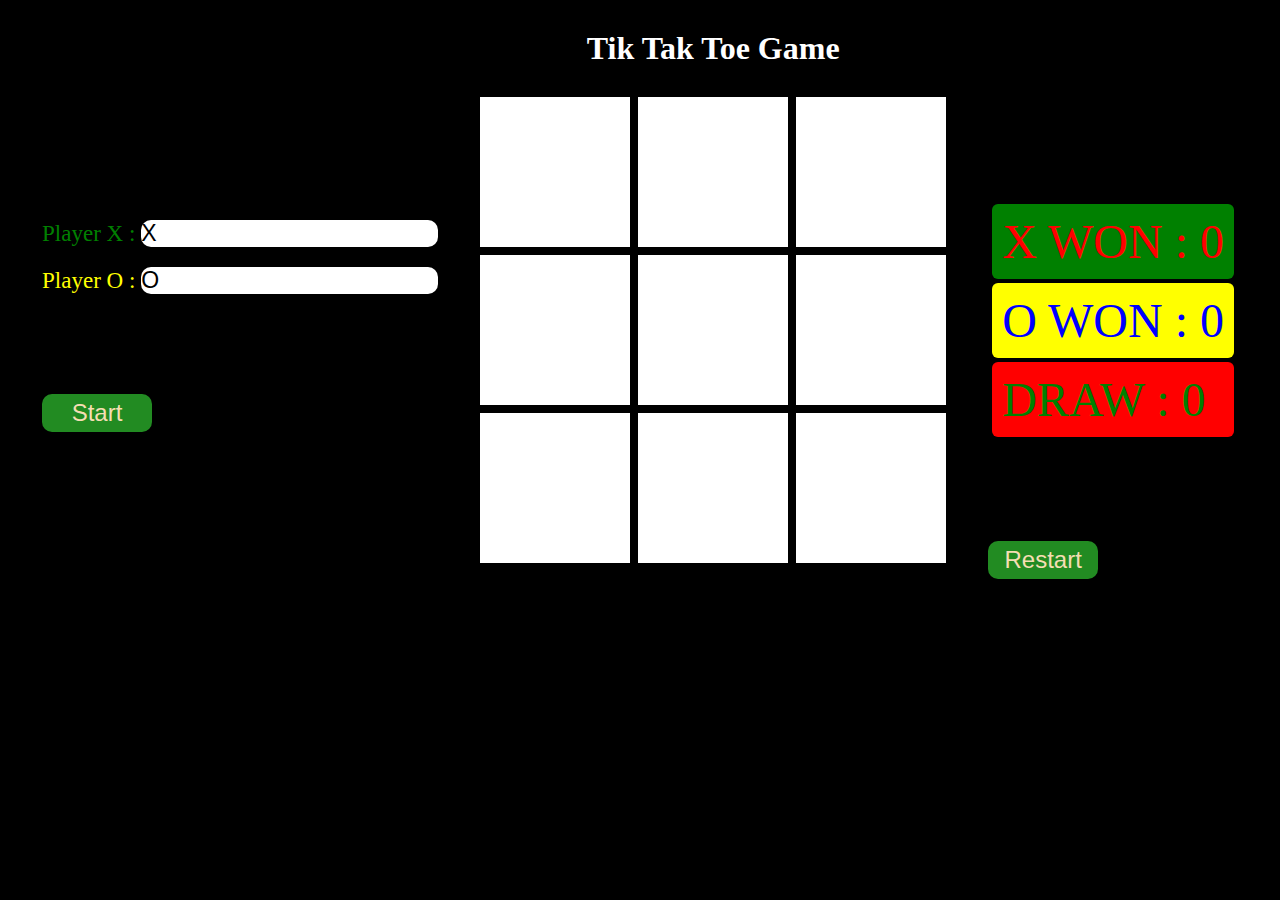
<file: index.html>
<!DOCTYPE html>
<html lang="en">
<head>
    <meta charset="UTF-8">
    <meta http-equiv="X-UA-Compatible" content="IE=edge">
    <meta name="viewport" content="width=device-width, initial-scale=1.0">
    <title>Game</title>
    <link rel="stylesheet" href="Tiktaktoegame.css">
    
</head>
<body>
    
    <div class="container">
        
        <div class="start_game">
            <div class="input_takers i_t_1">
                <label class="l_t_1" for="player1">Player X : </label>
                <input class="player" type="text" id="player1" name="player1" placeholder="player x's name">
            </div>
            <div class="input_takers ">
                <label class="l_t_2"for="player2">Player O : </label>
                <input class="player"type="text" id="player2" name="player2" placeholder="player y's name">
            </div>
       
            <button class="btn"  id="starter" value="Start">Start</button>
      
        </div>
        <div class="games">
            <h1 class="players" id="playerText">Tik Tak Toe Game</h1>
            <div id="gameboard" class="gameboard">
                <div class="box" id="0"></div>
                <div  class="box" id="1"></div>
                <div class="box" id="2"></div>
                <div class="box" id="3"></div>
                <div class="box" id="4"></div>
                <div class="box" id="5"></div>
                <div class="box" id="6"></div>
                <div class="box" id="7"></div>
                <div class="box" id="8"></div>
            </div>
        </div>
        <div class="already" id="already"></div>
        <div class="who_won">
            <div class="anothers">
                <div id="X" class="anothers1">X WON : 0</div>
                <div id="Y" class="anothers2">O WON : 0</div>
                <div class="anothers3" id="Draw">DRAW  :  0</div>
            </div>
            <button  class="btn" id="restartBtn">Restart</button>
        </div>
    </div>
    
    
</body>
<script src="Tiktaktoegame.js"></script>
</html>
</file>
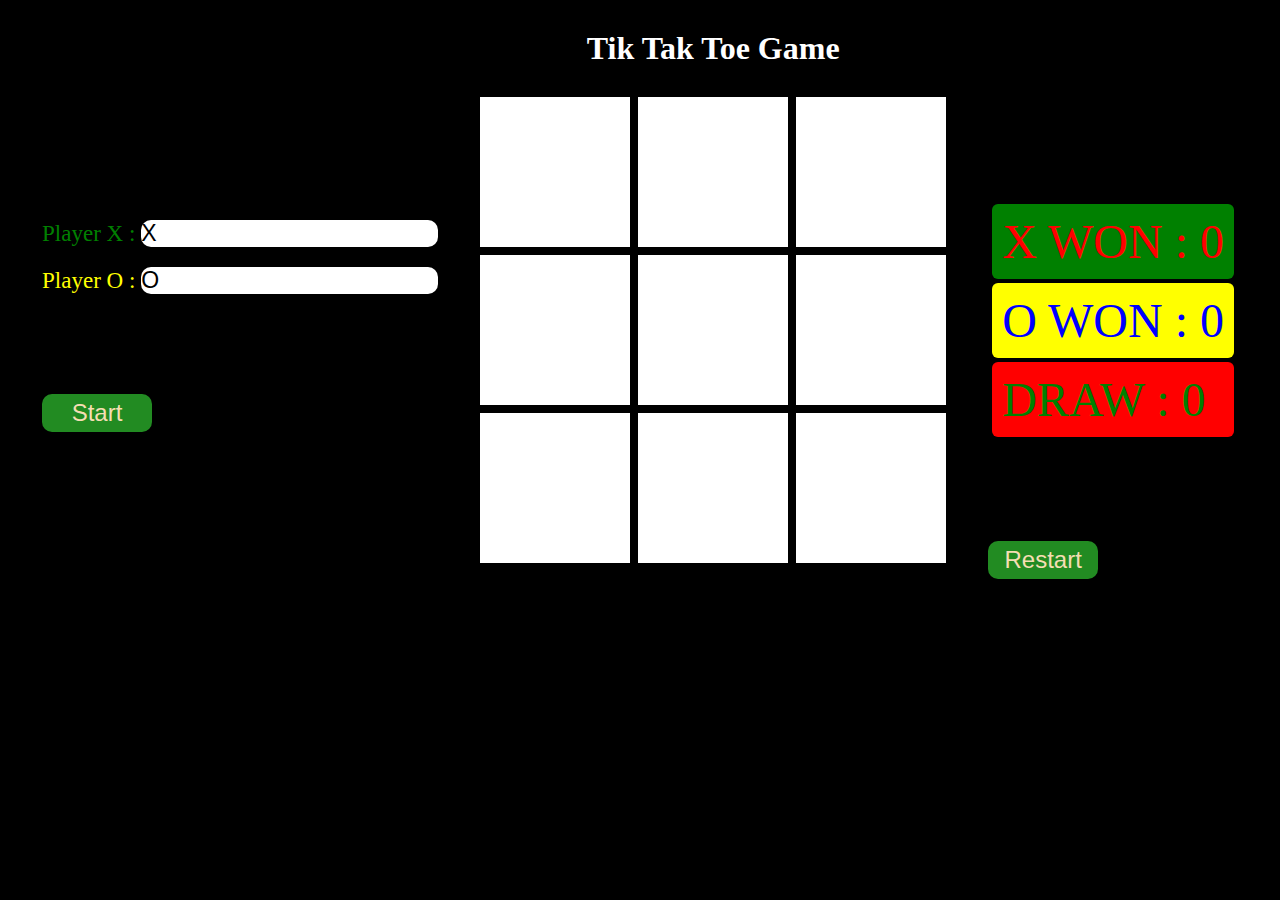
<file: Tiktaktoegame.html>
<!DOCTYPE html>
<html lang="en">
<head>
    <meta charset="UTF-8">
    <meta http-equiv="X-UA-Compatible" content="IE=edge">
    <meta name="viewport" content="width=device-width, initial-scale=1.0">
    <title>Game</title>
    <link rel="stylesheet" href="Tiktaktoegame.css">
    
</head>
<body>
    
    <div class="container">
        
        <div class="start_game">
            <div class="input_takers i_t_1">
                <label class="l_t_1" for="player1">Player X : </label>
                <input class="player" type="text" id="player1" name="player1" placeholder="player x's name">
            </div>
            <div class="input_takers ">
                <label class="l_t_2"for="player2">Player O : </label>
                <input class="player"type="text" id="player2" name="player2" placeholder="player y's name">
            </div>
       
            <button class="btn"  id="starter" value="Start">Start</button>
      
        </div>
        <div class="games">
            <h1 class="players" id="playerText">Tik Tak Toe Game</h1>
            <div id="gameboard" class="gameboard">
                <div class="box" id="0"></div>
                <div  class="box" id="1"></div>
                <div class="box" id="2"></div>
                <div class="box" id="3"></div>
                <div class="box" id="4"></div>
                <div class="box" id="5"></div>
                <div class="box" id="6"></div>
                <div class="box" id="7"></div>
                <div class="box" id="8"></div>
            </div>
        </div>
        <div class="already" id="already"></div>
        <div class="who_won">
            <div class="anothers">
                <div id="X" class="anothers1">X WON : 0</div>
                <div id="Y" class="anothers2">O WON : 0</div>
                <div class="anothers3" id="Draw">DRAW  :  0</div>
            </div>
            <button  class="btn" id="restartBtn">Restart</button>
        </div>
    </div>
    
    
</body>
<script src="Tiktaktoegame.js"></script>
</html>
</file>
<file: Tiktaktoegame.css>
*{
    margin: 0;
    padding: 0;
    box-sizing: border-box;
    color: white;
}
body{
    background-color: black;
}
.players{
    padding: 30px;
    text-align: center;
}
.start_game *{
    margin-top: 10px;
    font-size: 1.2em;
    border-radius: 10px;
    border: none;
}
.player{
    color: black;
}
.l_t_1{
    color: green;
}
.l_t_2{
    color: yellow;
}
.anothers{
    font-size: 3em;
}
.anothers *{
    padding: 10px;
    margin: 4px;
    border-radius: 6px;
}
.anothers1{
    background-color: green;
    color: red;
}
.anothers2{
    background-color: yellow;
    color: blue;
}
.anothers3{
    background-color: red;
    color: green;
}
.container{
    display: flex;
    flex-wrap: wrap;
    
    justify-content: flex-start;

    align-self: center;
}

.start_game{
    margin: 200px auto;
}

.gameboard{
    display: grid;
    grid-template-columns: 1fr 1fr 1fr;
    justify-content: center;
    column-gap: 0;
    row-gap: 0.5em;
    column-gap: 0.5em;
    max-width: 700px;
    max-height: 700px;
}

.box{
    width: 150px;
    height: 150px;
    background-color: white;
}
/* .games{
    flex-basis: 800px;
} */
.who_won{
    
    margin: 200px auto;

}
.btn{
    color: wheat;
    background-color: forestgreen;
    padding: 5px;
    font-size: 1.5em;
    width: 110px;
    border-radius: 10px;
    border: none;
    margin-top: 100px;
}
.btn:hover{
    scale: 1.03;
}
</file>
